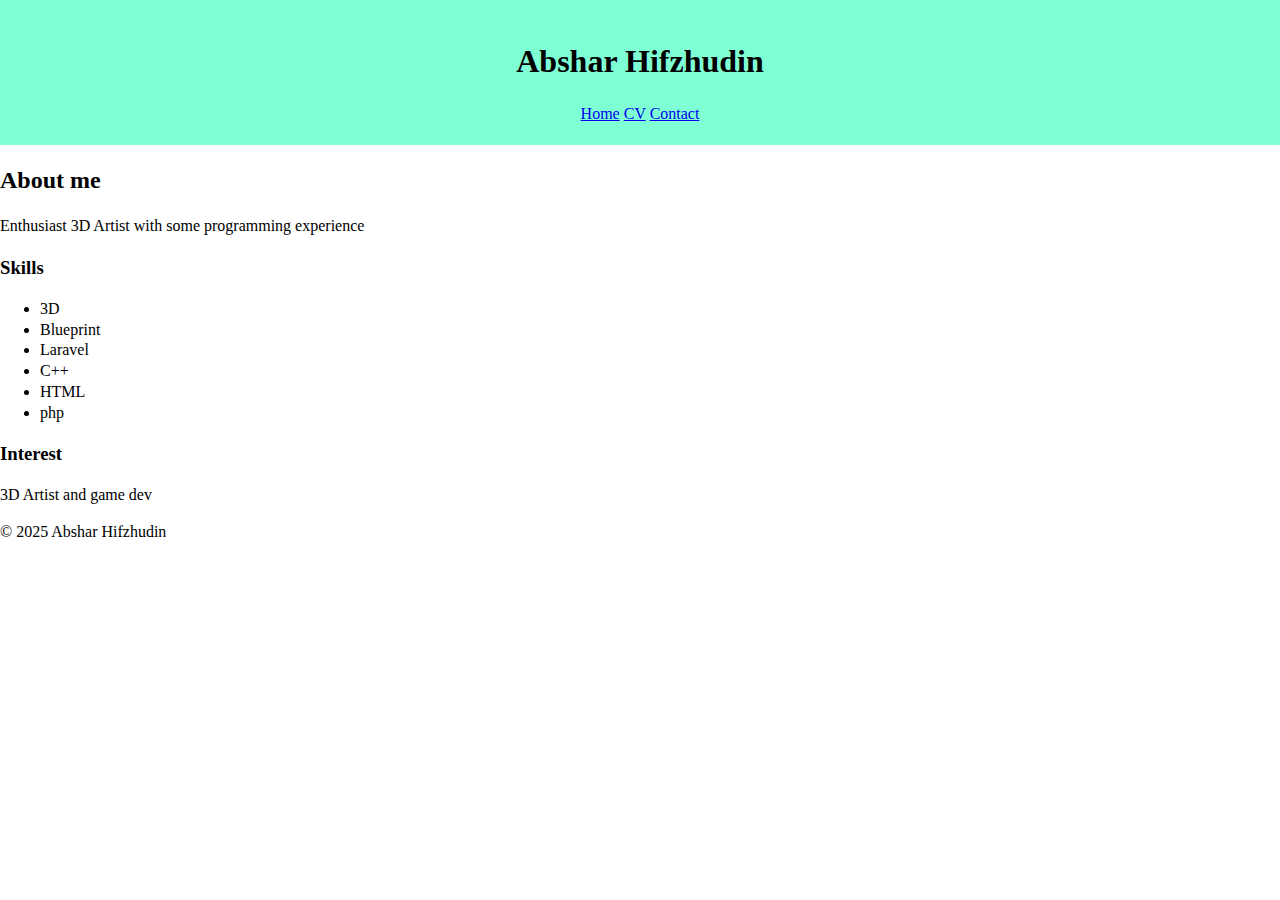
<file: Index.html>
<!DOCTYPE html>
<html lang="en">
<head>
    <meta charset="UTF-8">
    <meta name="viewport" content="width=device-width, initial-scale=1.0">
    <title>Personal Info</title>
    <style>
        body {
            font-family: 'Franklin Gothic Medium';
            line-height: 1.3;
            margin: 0;
            padding: 0;
        }
        header {
            text-align: center;
            padding: 20px;
            background-color: aquamarine;
        }
    </style>
</head>
<body>
    <header>
        <h1>Abshar Hifzhudin</h1>
        <nav>
            <a href="index.html">Home</a>
            <a href="cv.html">CV</a>
            <a href="contact.html">Contact</a>
        </nav>
    </header>

    <main>
        <section>
        <h2>About me</h2>
        <p>Enthusiast 3D Artist with some programming experience</p>
        <h3>Skills</h3>
        <ul>
            <li>3D</li>
            <li>Blueprint</li>
            <li>Laravel</li>
            <li>C++</li>
            <li>HTML</li>
            <li>php</li>
        </ul>
        <h3>Interest</h3>
        <p>3D Artist and game dev</p>
        </section>
    </main>

    <footer>
        <p>&copy; 2025 Abshar Hifzhudin</p>
    </footer>
</body>
</html>
</file>
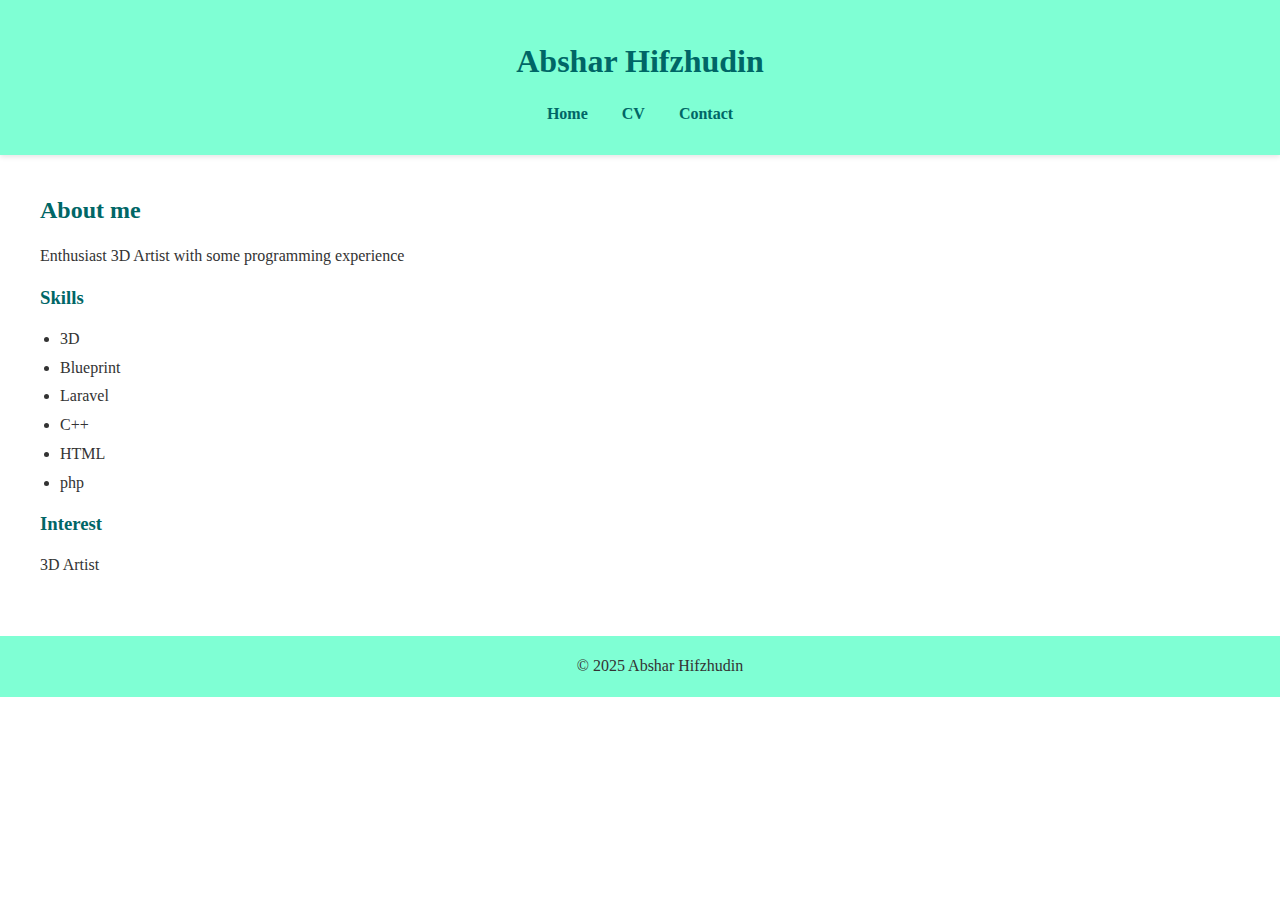
<file: index.html>
<!DOCTYPE html>
<html lang="en">
<head>
    <meta charset="UTF-8">
    <meta name="viewport" content="width=device-width, initial-scale=1.0">
    <title>Personal Info</title>
    <link rel="stylesheet" href="style.css">
    <style>
        body {
            font-family: 'Franklin Gothic Medium';
            line-height: 1.3;
            margin: 0;
            padding: 0;
        }
        header {
            text-align: center;
            padding: 20px;
            background-color: aquamarine;
        }
    </style>
</head>
<body>
    <header>
        <h1>Abshar Hifzhudin</h1>
        <nav>
            <a href="index.html">Home</a>
            <a href="cv.html">CV</a>
            <a href="contact.html">Contact</a>
        </nav>
    </header>

    <main>
        <section>
        <h2>About me</h2>
        <p>Enthusiast 3D Artist with some programming experience</p>
        <h3>Skills</h3>
        <ul>
            <li>3D</li>
            <li>Blueprint</li>
            <li>Laravel</li>
            <li>C++</li>
            <li>HTML</li>
            <li>php</li>
        </ul>
        <h3>Interest</h3>
        <p>3D Artist</p>
        </section>
    </main>

    <footer>
        <p>&copy; 2025 Abshar Hifzhudin</p>
    </footer>
</body>
</html>
</file>
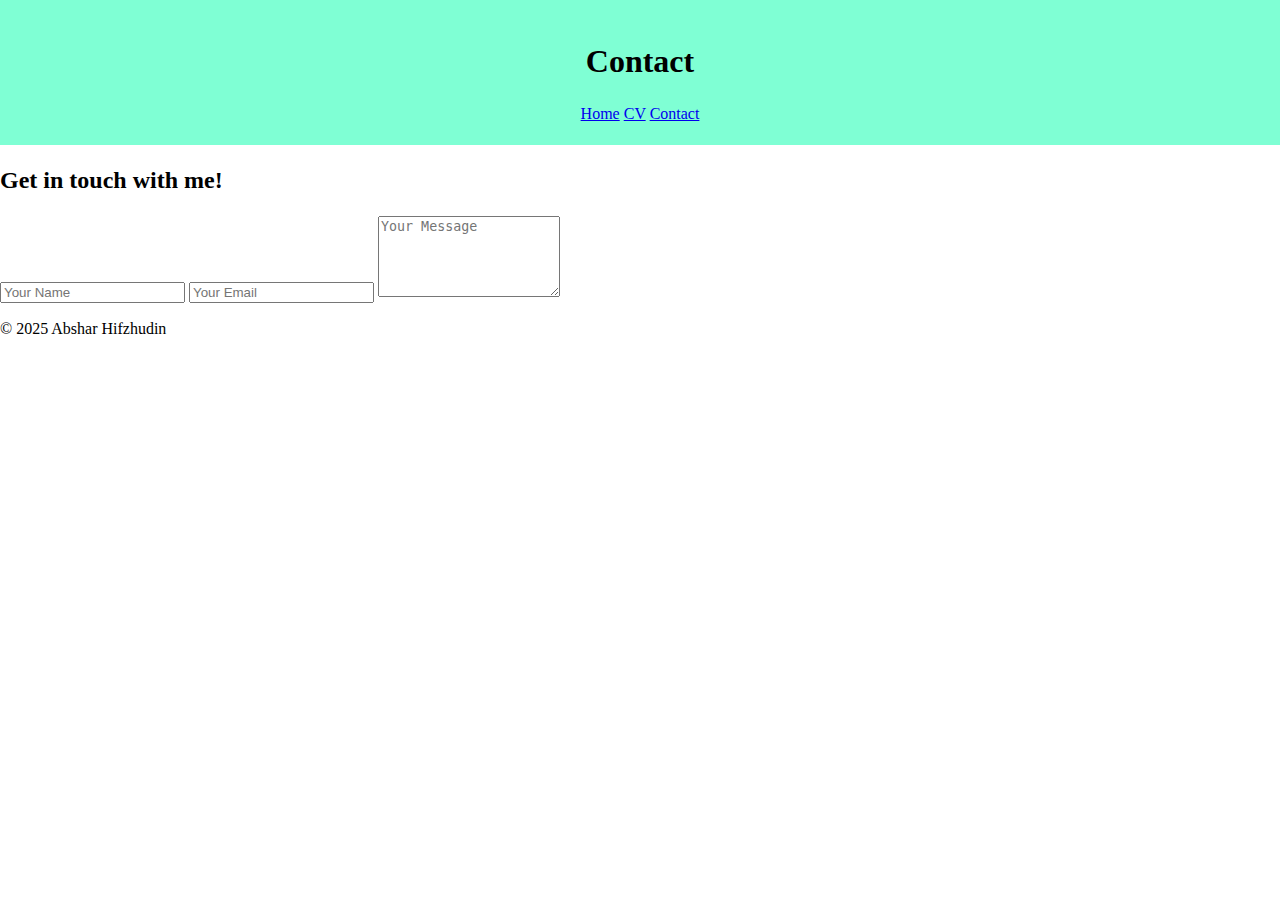
<file: Contact.html>
<!DOCTYPE html>
<html lang="en">
<head>
    <meta charset="UTF-8">
    <meta name="viewport" content="width=device-width, initial-scale=1.0">
    <title>Personal Info</title>
    <style>
        body {
            font-family: 'Franklin Gothic Medium';
            line-height: 1.3;
            margin: 0;
            padding: 0;
        }
        header {
            text-align: center;
            padding: 20px;
            background-color: aquamarine;
        }
    </style>
</head>
<body>
    <header>
        <h1>Contact</h1>
        <nav>
            <a href="index.html">Home</a>
            <a href="cv.html">CV</a>
            <a href="contact.html">Contact</a>
        </nav>
    </header>

    <main>
        <section>
        <h2>Get in touch with me!</h2>
        <form action="/submit-contact" method="post">
            <input type="text" name="Name" placeholder="Your Name" required>
            <input type="text" name="Email" placeholder="Your Email" required>
            <textarea name="Message" placeholder="Your Message" rows="5" required></textarea>
        </form>
        
        </section>
    </main>

    <footer>
        <p>&copy; 2025 Abshar Hifzhudin</p>
    </footer>
</body>
</html>
</file>
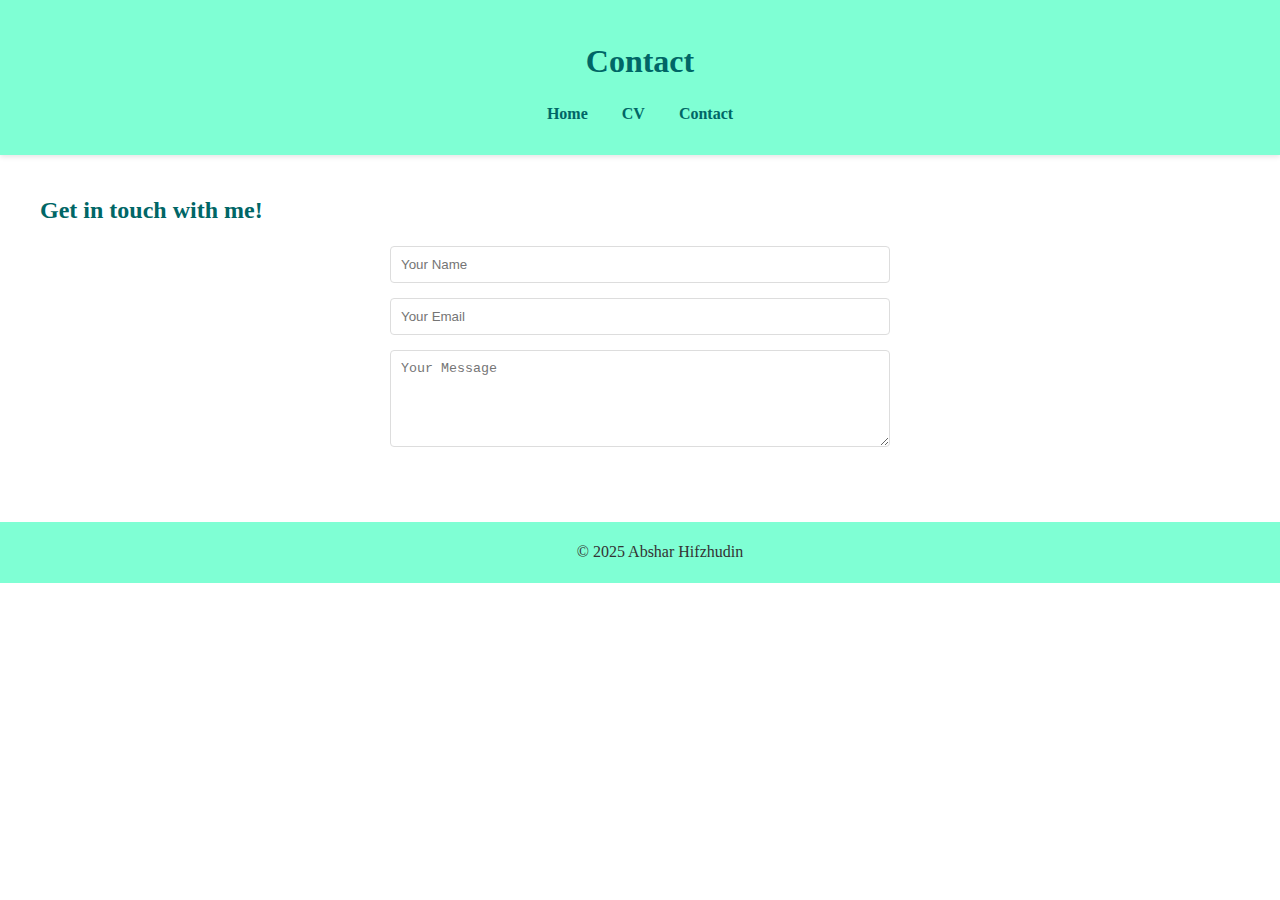
<file: contact.html>
<!DOCTYPE html>
<html lang="en">
<head>
    <meta charset="UTF-8">
    <meta name="viewport" content="width=device-width, initial-scale=1.0">
    <title>Personal Info</title>
    <link rel="stylesheet" href="style.css">
    <style>
        body {
            font-family: 'Franklin Gothic Medium';
            line-height: 1.3;
            margin: 0;
            padding: 0;
        }
        header {
            text-align: center;
            padding: 20px;
            background-color: aquamarine;
        }
    </style>
</head>
<body>
    <header>
        <h1>Contact</h1>
        <nav>
            <a href="index.html">Home</a>
            <a href="cv.html">CV</a>
            <a href="contact.html">Contact</a>
        </nav>
    </header>

    <main>
        <section>
        <h2>Get in touch with me!</h2>
        <form action="/submit-contact" method="post">
            <input type="text" name="Name" placeholder="Your Name" required>
            <input type="text" name="Email" placeholder="Your Email" required>
            <textarea name="Message" placeholder="Your Message" rows="5" required></textarea>
        </form>
        
        </section>
    </main>

    <footer>
        <p>&copy; 2025 Abshar Hifzhudin</p>
    </footer>
</body>
</html>
</file>
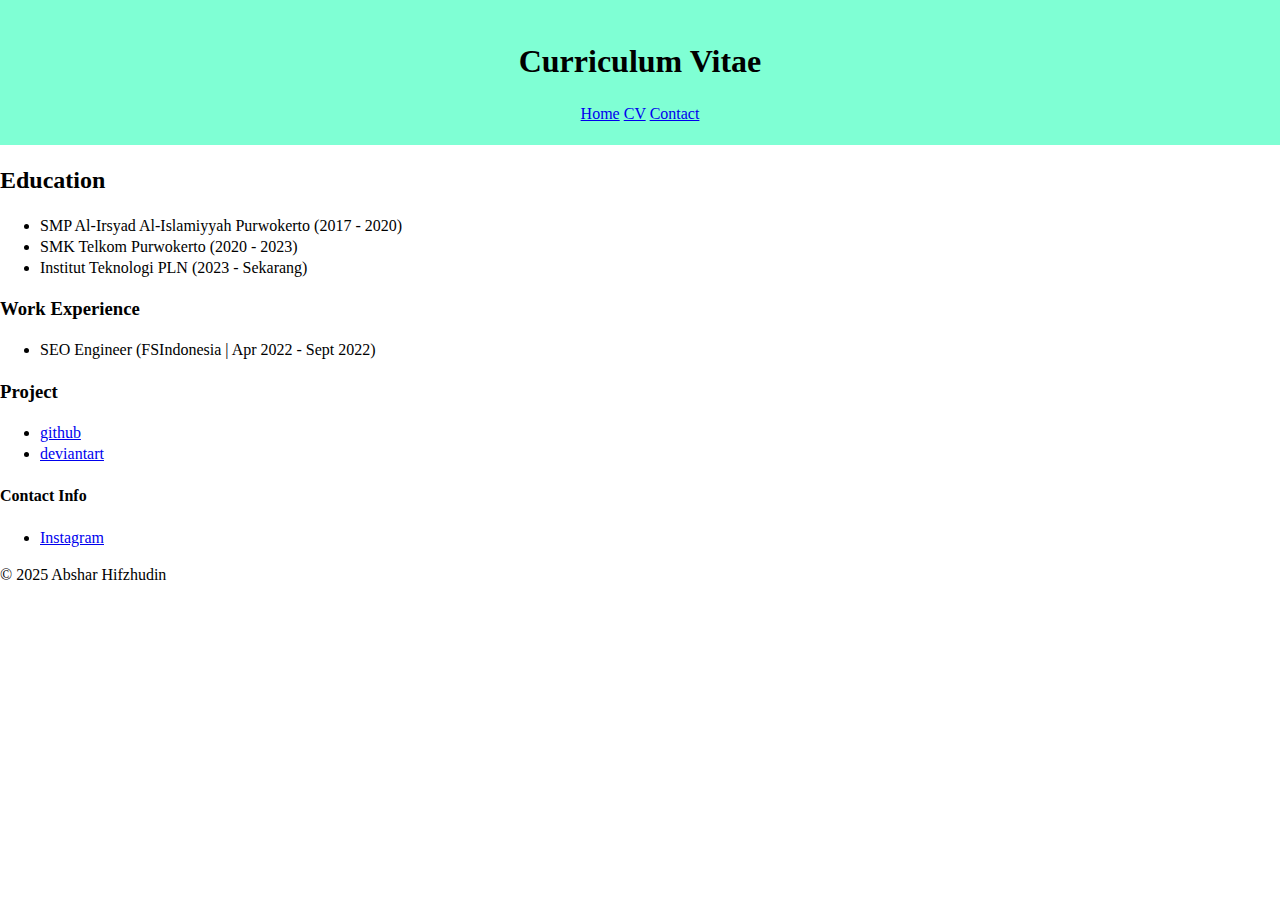
<file: CV.html>
<!DOCTYPE html>
<html lang="en">
<head>
    <meta charset="UTF-8">
    <meta name="viewport" content="width=device-width, initial-scale=1.0">
    <title>Personal Info</title>
    <style>
        body {
            font-family: 'Franklin Gothic Medium';
            line-height: 1.3;
            margin: 0;
            padding: 0;
        }
        header {
            text-align: center;
            padding: 20px;
            background-color: aquamarine;
        }
    </style>
</head>
<body>
    <header>
        <h1>Curriculum Vitae</h1>
        <nav>
            <a href="index.html">Home</a>
            <a href="cv.html">CV</a>
            <a href="contact.html">Contact</a>
        </nav>
    </header>

    <main>
        <section>
        <h2>Education</h2>
        <ul>
            <li>SMP Al-Irsyad Al-Islamiyyah Purwokerto (2017 - 2020)</li>
            <li>SMK Telkom Purwokerto (2020 - 2023)</li>
            <li>Institut Teknologi PLN (2023 - Sekarang)</li>
        </ul>
        <h3>Work Experience</h3>
        <ul>
            <li>SEO Engineer (FSIndonesia | Apr 2022 - Sept 2022)</li>
        </ul>
        <h3>Project</h3>
        <ul>
            <li><a href="https://github.com/yourlocalAbe">github</a></li>
            <li><a href="https://www.deviantart.com/oddlyabe">deviantart</a></li>
        </ul>
        <h4>Contact Info</h4>
        <ul>
            <li><a href="https://www.instagram.com/absharhifzhudin">Instagram</a></li>
        </ul>
        </section>
    </main>

    <footer>
        <p>&copy; 2025 Abshar Hifzhudin</p>
    </footer>
</body>
</html>
</file>
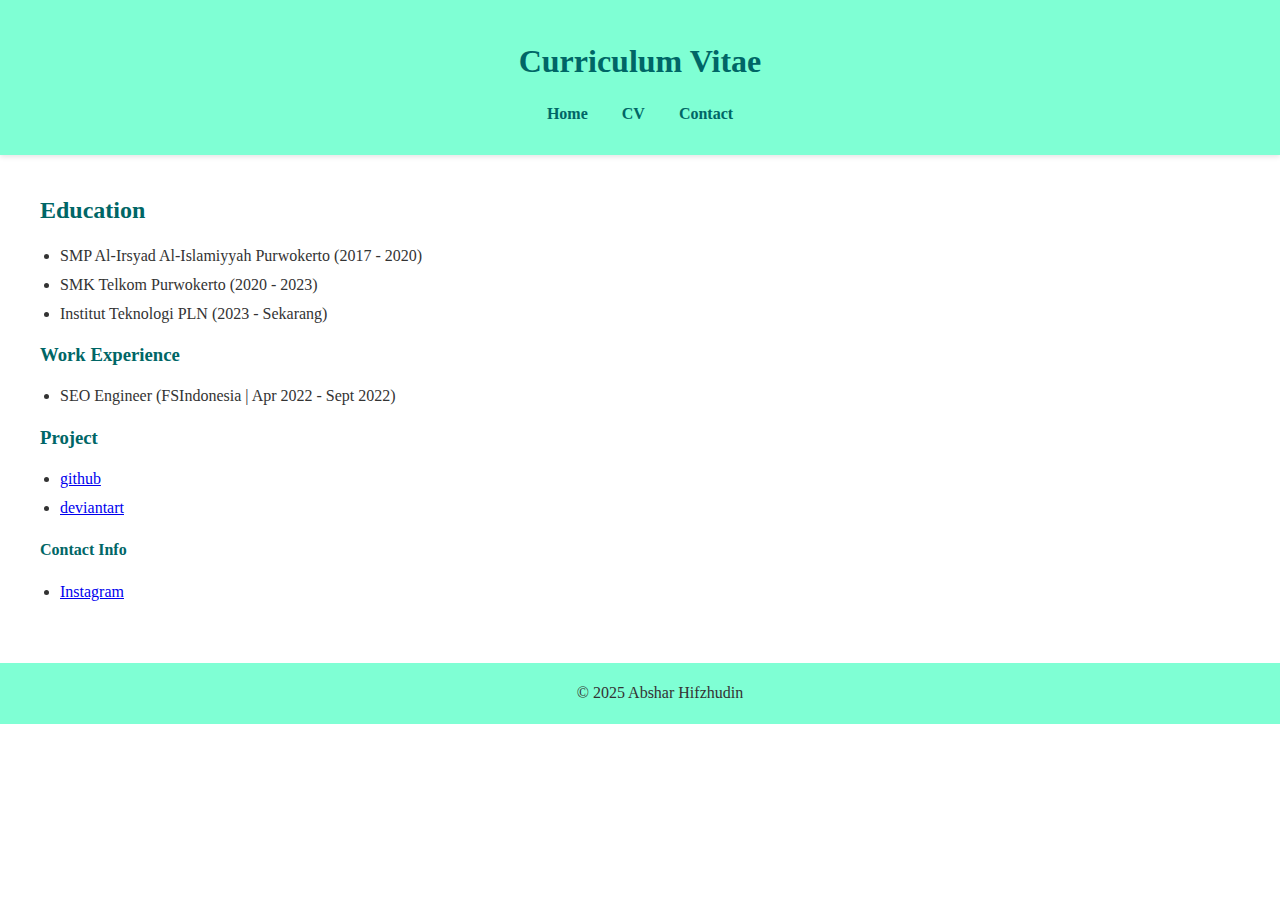
<file: cv.html>
<!DOCTYPE html>
<html lang="en">
<head>
    <meta charset="UTF-8">
    <meta name="viewport" content="width=device-width, initial-scale=1.0">
    <title>Personal Info</title>
    <link rel="stylesheet" href="style.css">
    <style>
        body {
            font-family: 'Franklin Gothic Medium';
            line-height: 1.3;
            margin: 0;
            padding: 0;
        }
        header {
            text-align: center;
            padding: 20px;
            background-color: aquamarine;
        }
    </style>
</head>
<body>
    <header>
        <h1>Curriculum Vitae</h1>
        <nav>
            <a href="index.html">Home</a>
            <a href="cv.html">CV</a>
            <a href="contact.html">Contact</a>
        </nav>
    </header>

    <main>
        <section>
        <h2>Education</h2>
        <ul>
            <li>SMP Al-Irsyad Al-Islamiyyah Purwokerto (2017 - 2020)</li>
            <li>SMK Telkom Purwokerto (2020 - 2023)</li>
            <li>Institut Teknologi PLN (2023 - Sekarang)</li>
        </ul>
        <h3>Work Experience</h3>
        <ul>
            <li>SEO Engineer (FSIndonesia | Apr 2022 - Sept 2022)</li>
        </ul>
        <h3>Project</h3>
        <ul>
            <li><a href="https://github.com/yourlocalAbe">github</a></li>
            <li><a href="https://www.deviantart.com/oddlyabe">deviantart</a></li>
        </ul>
        <h4>Contact Info</h4>
        <ul>
            <li><a href="https://www.instagram.com/absharhifzhudin">Instagram</a></li>
        </ul>
        </section>
    </main>

    <footer>
        <p>&copy; 2025 Abshar Hifzhudin</p>
    </footer>
</body>
</html>
</file>
<file: style.css>
/* styles.css */
body {
    font-family: 'Franklin Gothic Medium', sans-serif;
    line-height: 1.6;
    margin: 0;
    padding: 0;
    color: #333;
}

header {
    background-color: #7fffd4; /* Aquamarine */
    padding: 20px;
    text-align: center;
    box-shadow: 0 2px 5px rgba(0,0,0,0.1);
}

nav {
    margin: 10px 0;
}

nav a {
    margin: 0 15px;
    text-decoration: none;
    color: #006666;
    font-weight: bold;
}

nav a:hover {
    color: #003333;
}

main {
    max-width: 1200px;
    margin: 0 auto;
    padding: 20px;
}

section {
    margin-bottom: 40px;
}

h1, h2, h3, h4 {
    color: #006666;
}

ul {
    padding-left: 20px;
}

li {
    margin-bottom: 8px;
}

form {
    display: flex;
    flex-direction: column;
    max-width: 500px;
    margin: 0 auto;
}

input, textarea {
    margin-bottom: 15px;
    padding: 10px;
    border: 1px solid #ddd;
    border-radius: 4px;
}

textarea {
    resize: vertical;
}

footer {
    background-color: #7fffd4;
    text-align: center;
    padding: 20px;
    position: relative;
    bottom: 0;
    width: 100%;
}

footer p {
    margin: 0;
}
</file>
